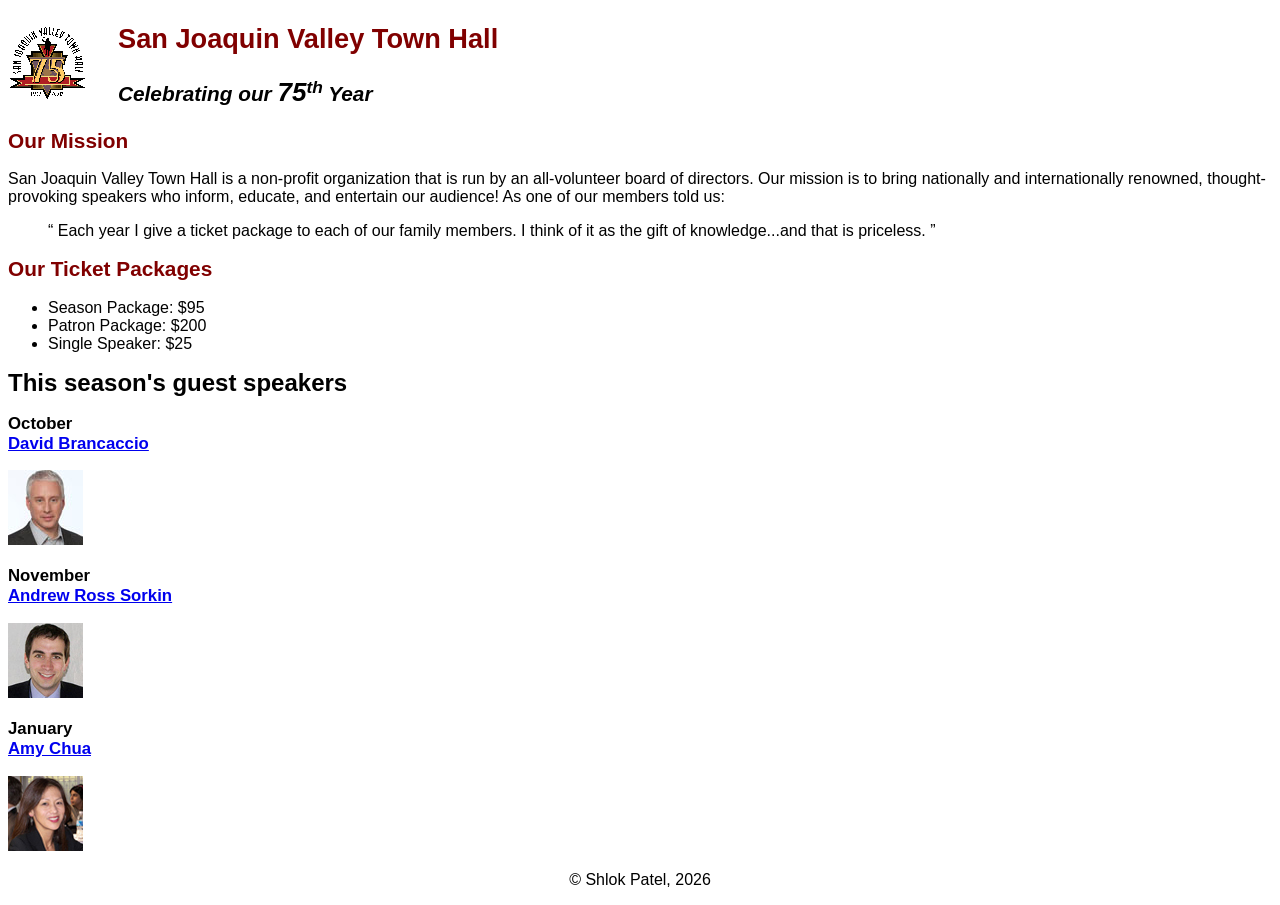
<file: index.html>
<!DOCTYPE html>
<html lang="en">

<head>
    <meta charset="UTF-8">
    <meta name="viewport" content="width=device-width, initial-scale=1.0">

    <title>San Joaquin Valley Town Hall</title>

    <link rel="icon" href="images/favicon.ico">
    <link rel="stylesheet" href="styles/main.css">
</head>

<body>

    <header>
        <img src="images/town_hall_logo.gif"
             alt="Town Hall Logo"
             height="80">

        <h2>San Joaquin Valley Town Hall</h2>

        <h3>
            Celebrating our <em class="large">75</em><sup>th</sup> Year
        </h3>
    </header>

    <main>

        <h2>Our Mission</h2>

        <p>
            San Joaquin Valley Town Hall is a non-profit organization that is run by an
            all-volunteer board of directors. Our mission is to bring nationally and
            internationally renowned, thought-provoking speakers who inform, educate,
            and entertain our audience! As one of our members told us:
        </p>

        <blockquote>
            <q>
                Each year I give a ticket package to each of our family members.
                I think of it as the gift of knowledge...and that is priceless.
            </q>
        </blockquote>

        <h2>Our Ticket Packages</h2>

        <ul>
            <li>Season Package: $95</li>
            <li>Patron Package: $200</li>
            <li>Single Speaker: $25</li>
        </ul>

        <h1>This season's guest speakers</h1>

        <h3>
            October<br>
            <a href="speakers/brancaccio.html">David Brancaccio</a>
        </h3>

        <img src="images/brancaccio75.jpg" alt="David Brancaccio">

        <h3>
            November<br>
            <a href="speakers/sorkin.html">Andrew Ross Sorkin</a>
        </h3>

        <img src="images/sorkin75.jpg" alt="Andrew Ross Sorkin">

        <h3>
            January<br>
            <a href="speakers/chua.html">Amy Chua</a>
        </h3>

        <img src="images/chua75.jpg" alt="Amy Chua">

    </main>

    <footer>
        <p>&copy; Shlok Patel, 2026</p>
    </footer>

</body>

</html>
</file>
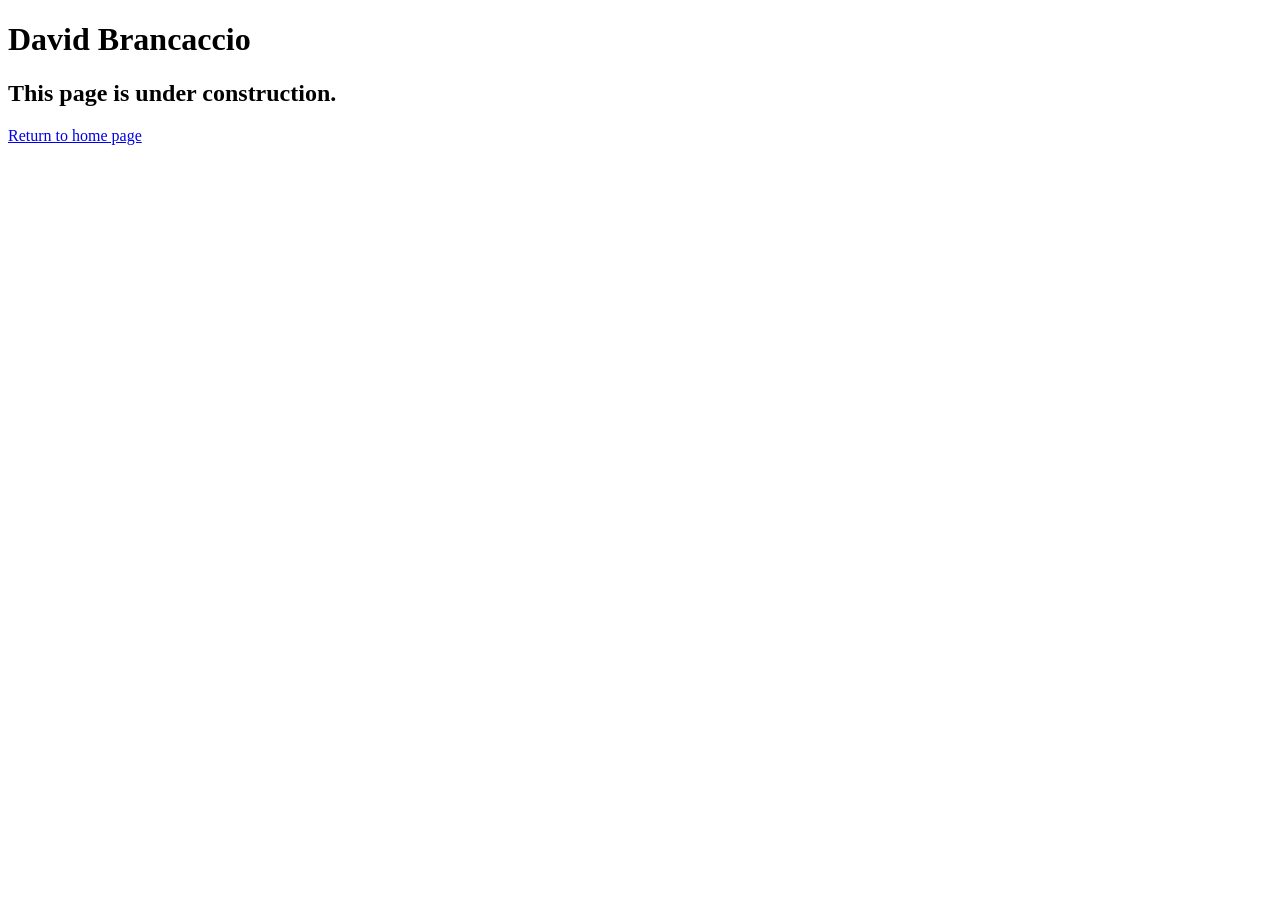
<file: speakers/brancaccio.html>
<!DOCTYPE html>
<html lang="en">

<head>
    <meta charset="UTF-8">
    <title>David Brancaccio</title>
</head>

<body>

    <h1>David Brancaccio</h1>

    <h2>This page is under construction.</h2>

    <p>
        <a href="../index.html">Return to home page</a>
    </p>

</body>

</html>
</file>
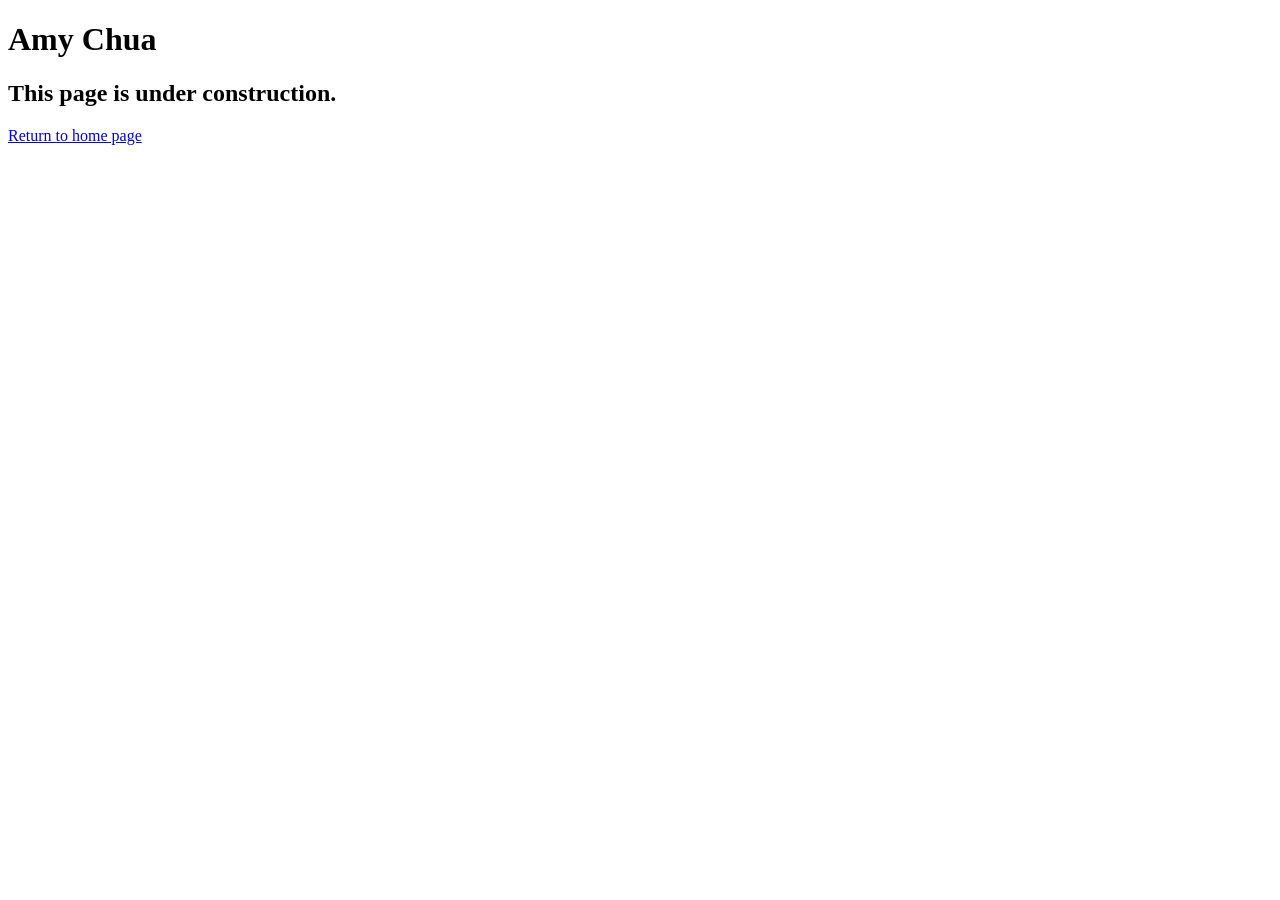
<file: speakers/chua.html>
<!DOCTYPE html>
<html lang="en">

<head>
    <meta charset="UTF-8">
    <title>Amy Chua</title>
</head>

<body>

    <h1>Amy Chua</h1>

    <h2>This page is under construction.</h2>

    <p>
        <a href="../index.html">Return to home page</a>
    </p>

</body>

</html>
</file>
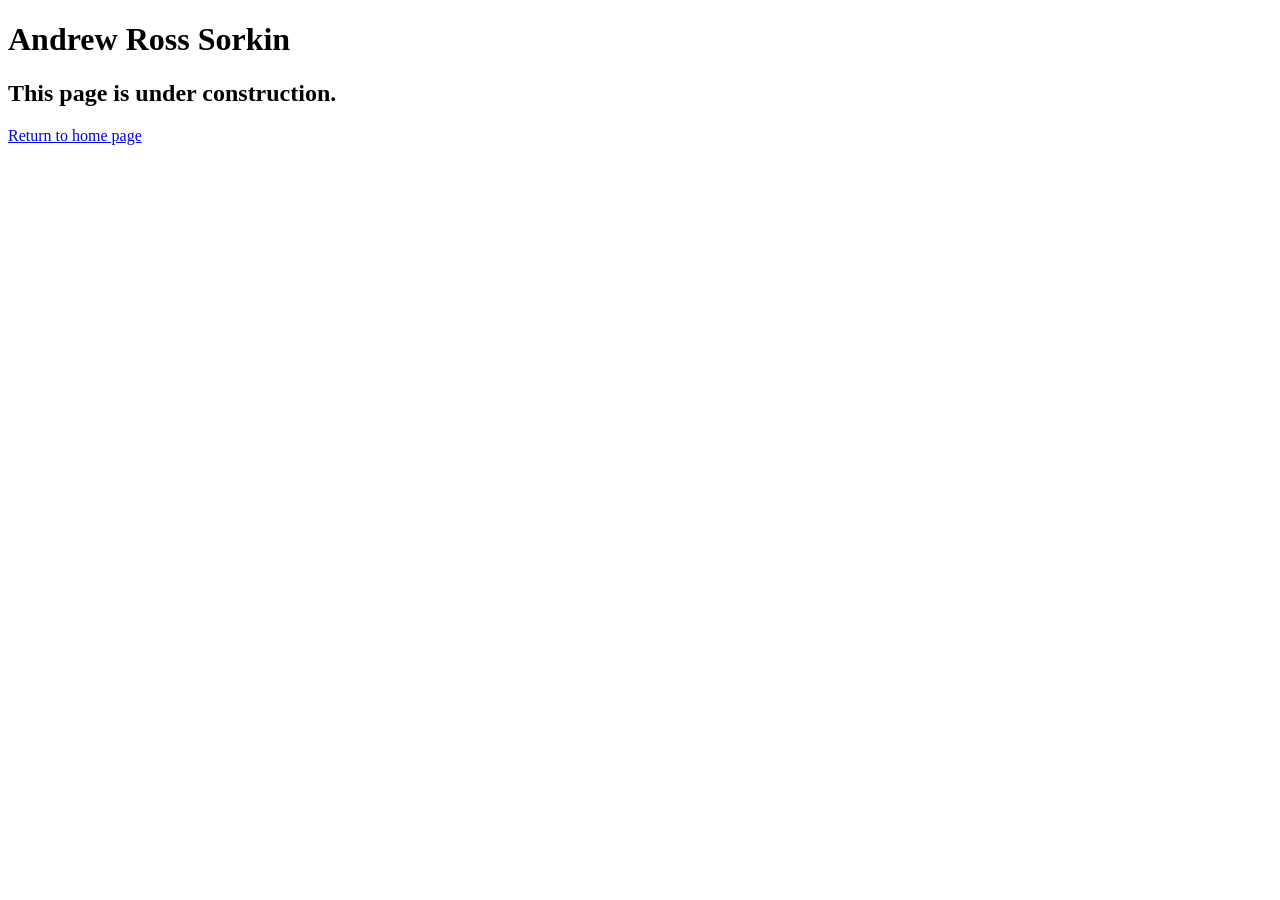
<file: speakers/sorkin.html>
<!DOCTYPE html>
<html lang="en">

<head>
    <meta charset="UTF-8">
    <title>Andrew Ross Sorkin</title>
</head>

<body>

    <h1>Andrew Ross Sorkin</h1>

    <h2>This page is under construction.</h2>

    <p>
        <a href="../index.html">Return to home page</a>
    </p>

</body>

</html>
</file>
<file: styles/main.css>
:root {
    --accent-color: #800000;
}

body {
    font-family: Arial, Helvetica, sans-serif;
    font-size: 100%;
}

a:hover,
a:focus {
    font-style: italic;
    color: var(--accent-color);
}

h1 {
    font-size: 150%;
}

h2 {
    font-size: 130%;
    color: var(--accent-color);
}

h3 {
    font-size: 105%;
}

header h2 {
    font-size: 170%;
    text-indent: 30px;
}

header h3 {
    font-size: 130%;
    font-style: italic;
    text-indent: 30px;
}

header img {
    float: left;
}

main {
    clear: left;
}

footer p {
    text-align: center;
}

.large {
    font-size: 125%;
}
</file>
